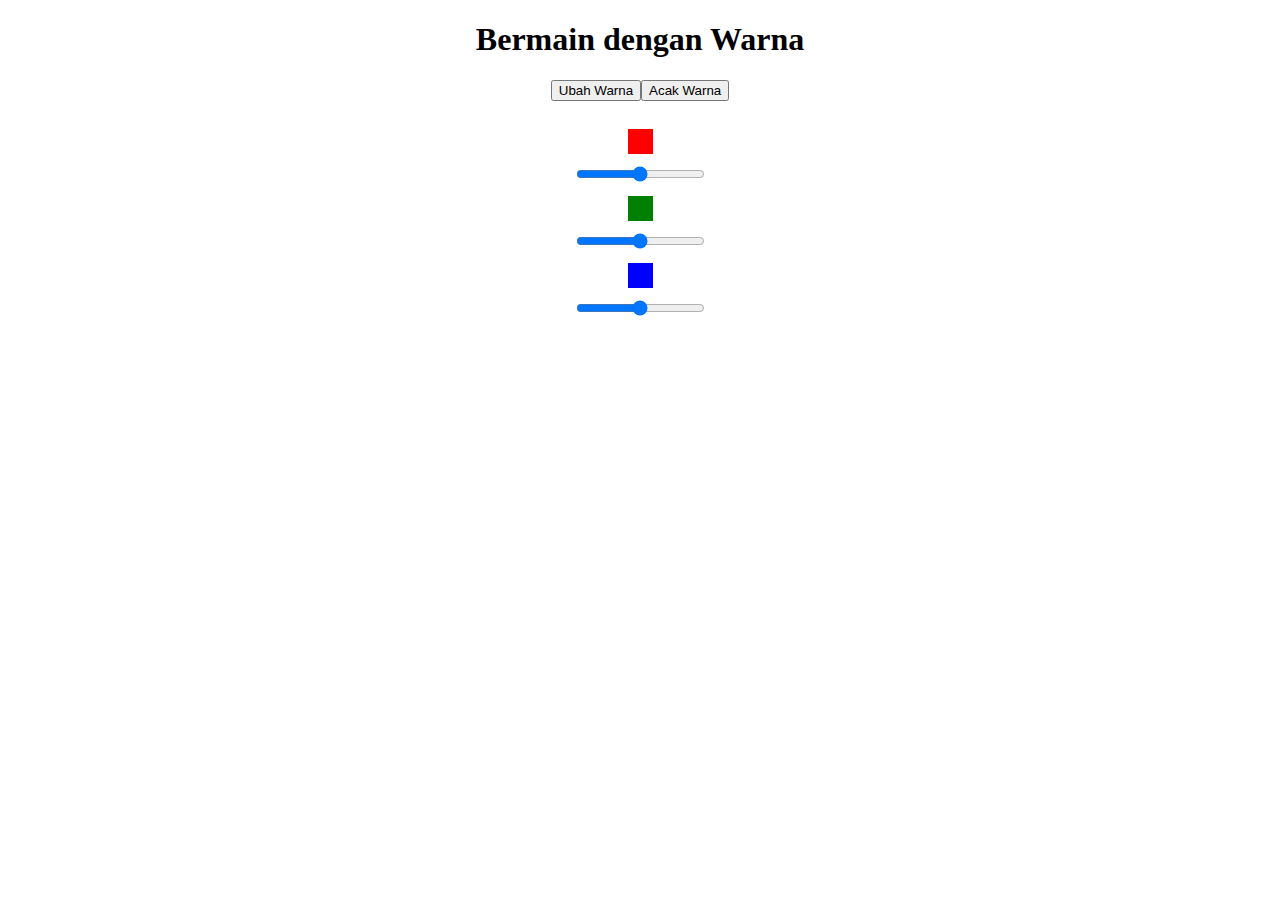
<file: DOM Bermain Dengan Warna/index.html>
<!DOCTYPE html>
<html lang="en">
<head>
    <meta charset="UTF-8">
    <meta name="viewport" content="width=device-width, initial-scale=1.0">
    <title>Latihan DOM 1</title>
    <style>
        html, body {
            height: 100%;
        }
        body{
            text-align: center;
        }

        .kotak{
            width: 25px;
            height: 25px;
            margin: 10px auto;
        }

        .merah{
            background-color: red;
        }

        .hijau{
            background-color: green;
        }

        .biru{
            background-color: blue;
        }
        
        .biru-muda {
            background-color: lightblue;
        }
    </style>
</head>
<body>
    <h1>Bermain dengan Warna</h1>
    <button id="tUbahWarna" type="button">Ubah Warna</button>

    <br><br>

    <div class="kotak merah"></div>
    <input type="range" name="sMerah" min="0" max="255">
    <div class="kotak hijau"></div>
    <input type="range" name="sHijau" min="0" max="255">
    <div class="kotak biru"></div>
    <input type="range" name="sBiru" min="0" max="255">


    <script src="script.js"></script>
</body>
</html>
</file>
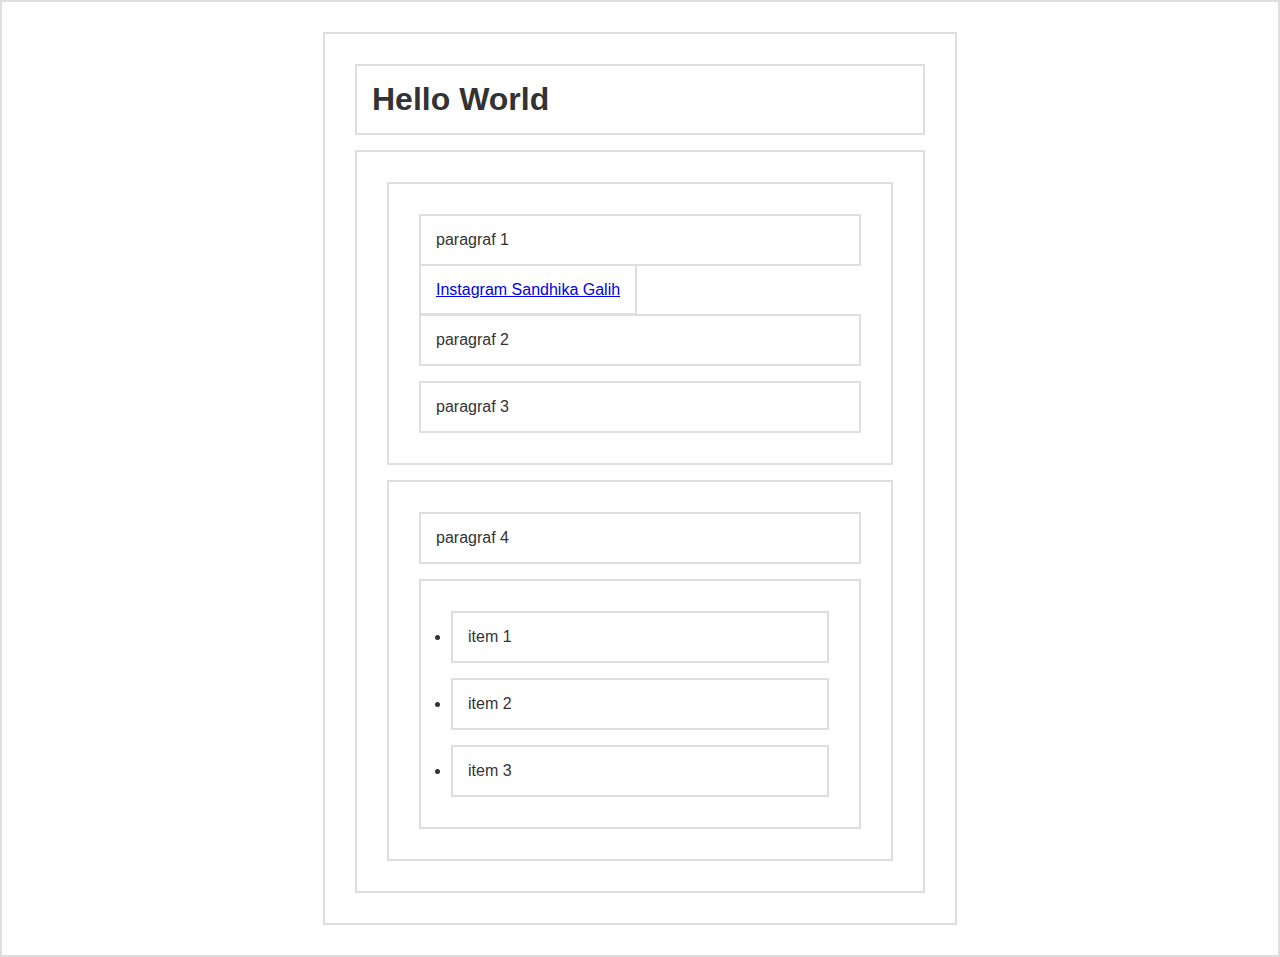
<file: DOM Events/index.html>
<!DOCTYPE html>
<html lang="en">
<head>
  <meta charset="UTF-8">
  <title>Dom Selection</title>
  <style>
    * { 
        border: 2px solid #dedede; 
        padding: 15px; 
        margin: 15px; 
    }
    html { 
      margin: 0;
      padding: 0;
    }
    body { 
      max-width: 600px;
      margin: 30px auto;
      font-family: sans-serif;
      color: #333;
    }

  </style>
</head>
<body>

  <h1 id="judul">Hello World</h1>
  <div id="container">
      <section id="a">
          <p class="p1">paragraf 1</p>
          <a href="http://instagram.com/sandhikagalih">Instagram Sandhika Galih</a>
          <p class="p2">paragraf 2</p>
          <p class="p3">paragraf 3</p>
      </section>
      <section id="b">
          <p>paragraf 4</p>
          <ul>
              <li>item 1</li>
              <li>item 2</li>
              <li>item 3</li>
          </ul>
      </section>
  </div>

<script src="script.js"></script>
</body>
</html>
</file>
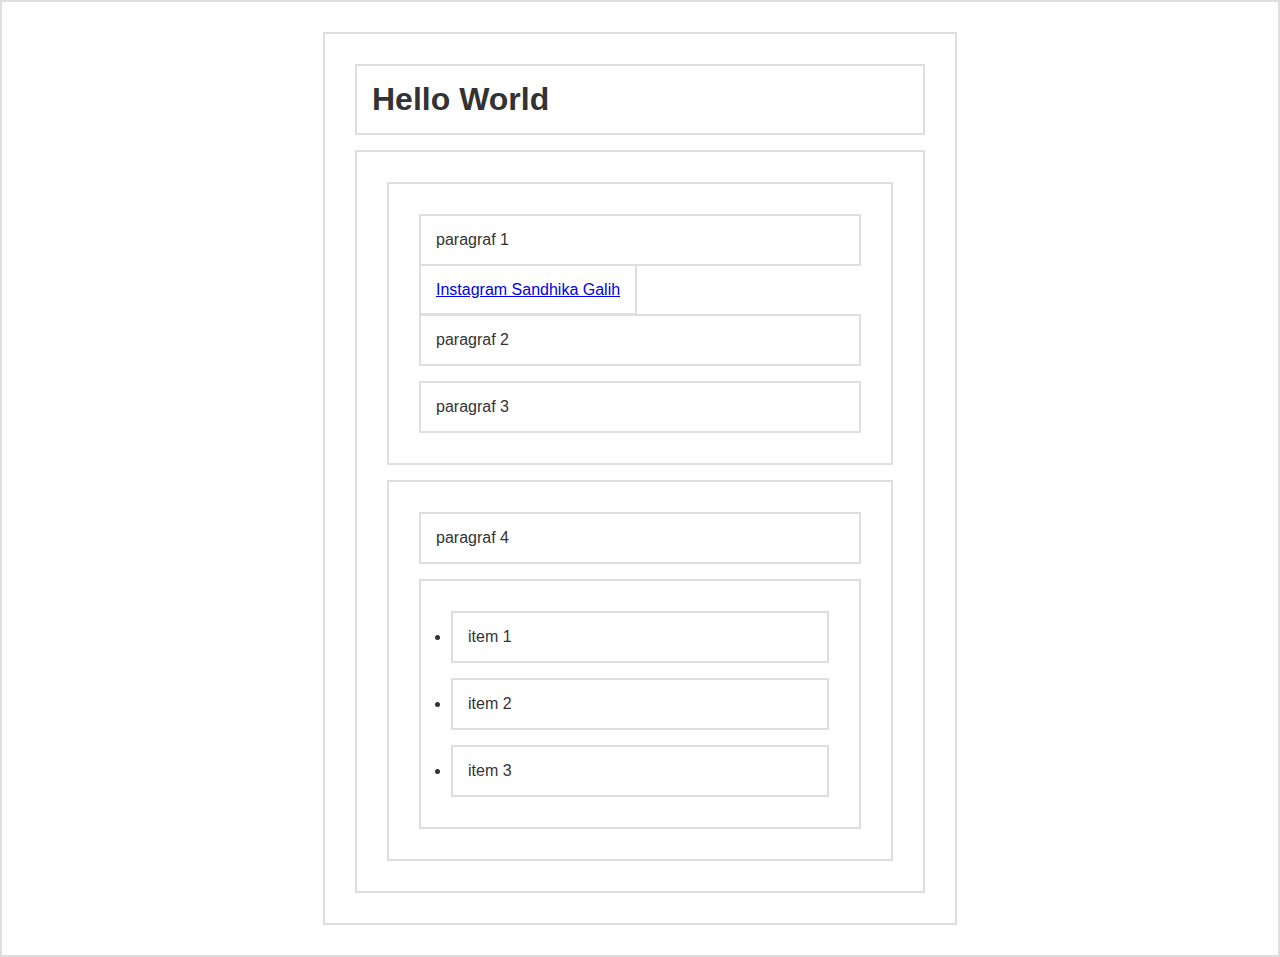
<file: DOM Manipulation 1/index.html>
<!DOCTYPE html>
<html lang="en">
<head>
  <meta charset="UTF-8">
  <title>Dom Selection</title>
  <style>
    * { 
        border: 2px solid #dedede; 
        padding: 15px; 
        margin: 15px; 
    }
    html { 
      margin: 0;
      padding: 0;
    }
    body { 
      max-width: 600px;
      margin: 30px auto;
      font-family: sans-serif;
      color: #333;
    }

    .biru-muda {
        background-color: lightblue;
    }
  </style>
</head>
<body>

  <h1 id="judul">Hello World</h1>
  <div id="container">
      <section id="a">
          <p class="p1">paragraf 1</p>
          <a href="http://instagram.com/sandhikagalih">Instagram Sandhika Galih</a>
          <p class="p2">paragraf 2</p>
          <p class="p3">paragraf 3</p>
      </section>
      <section id="b">
          <p>paragraf 4</p>
          <ul>
              <li>item 1</li>
              <li>item 2</li>
              <li>item 3</li>
          </ul>
      </section>
  </div>

<script src="script.js"></script>
</body>
</html>
</file>
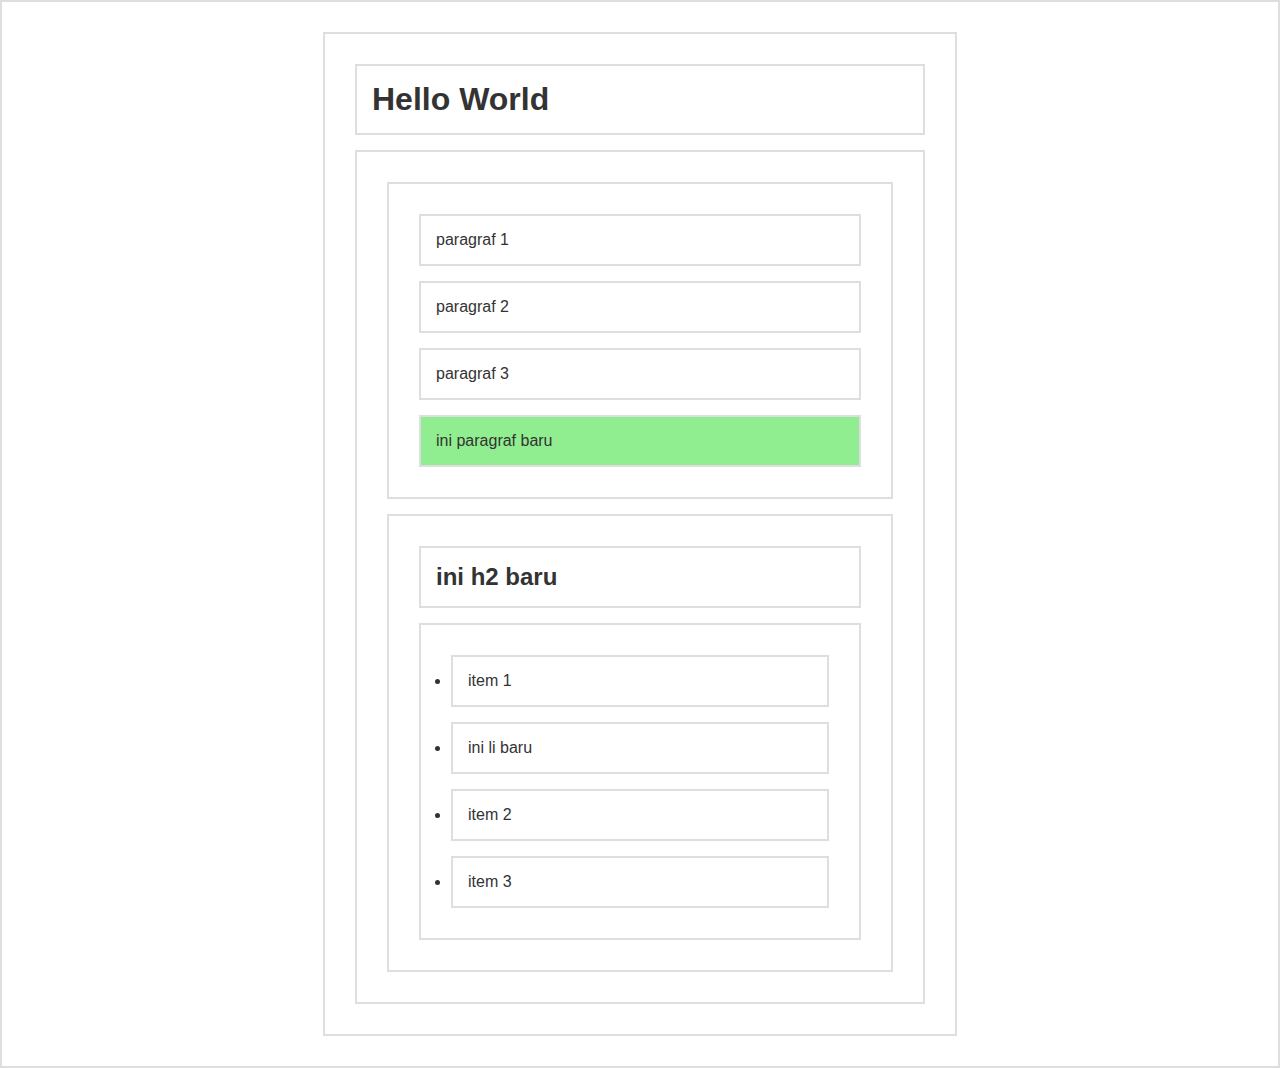
<file: DOM Manipulation 2/index.html>
<!DOCTYPE html>
<html lang="en">
<head>
  <meta charset="UTF-8">
  <title>Dom Selection</title>
  <style>
    * { 
        border: 2px solid #dedede; 
        padding: 15px; 
        margin: 15px; 
    }
    html { 
      margin: 0;
      padding: 0;
    }
    body { 
      max-width: 600px;
      margin: 30px auto;
      font-family: sans-serif;
      color: #333;
    }
  </style>
</head>
<body>

  <h1 id="judul">Hello World</h1>
  <div id="container">
      <section id="a">
          <p class="p1">paragraf 1</p>
          <a href="http://instagram.com/sandhikagalih">Instagram Sandhika Galih</a>
          <p class="p2">paragraf 2</p>
          <p class="p3">paragraf 3</p>
      </section>
      <section id="b">
          <p>paragraf 4</p>
          <ul>
              <li>item 1</li>
              <li>item 2</li>
              <li>item 3</li>
          </ul>
      </section>
  </div>

<script src="script.js"></script>
</body>
</html>
</file>
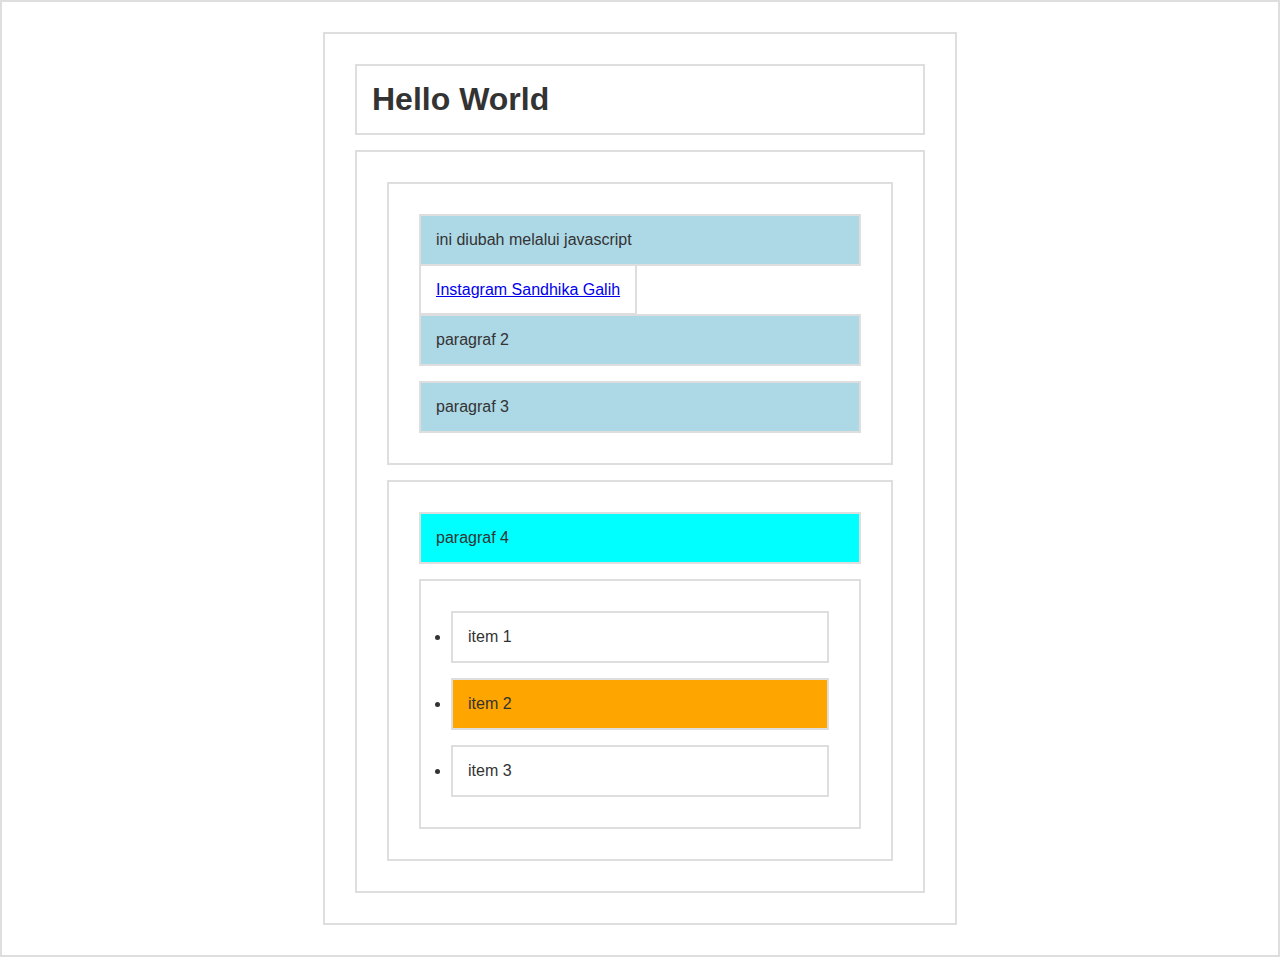
<file: DOM Selection/index.html>
<!DOCTYPE html>
<html lang="en">
<head>
  <meta charset="UTF-8">
  <title>Dom Selection</title>
  <style>
    * { 
        border: 2px solid #dedede; 
        padding: 15px; 
        margin: 15px; 
    }
    html { 
      margin: 0;
      padding: 0;
    }
    body { 
      max-width: 600px;
      margin: 30px auto;
      font-family: sans-serif;
      color: #333;
    }

    /* #b p {
        color: green;
    }

    section#b ul li:nth-child(2) {
        background-color: orange;
    } */

  </style>
</head>
<body>

  <h1 id="judul">Hello World</h1>
  <div id="container">
      <section id="a">
          <p class="p1">paragraf 1</p>
          <a href="http://instagram.com/sandhikagalih">Instagram Sandhika Galih</a>
          <p class="p2">paragraf 2</p>
          <p class="p3">paragraf 3</p>
      </section>
      <section id="b">
          <p>paragraf 4</p>
          <ul>
              <li>item 1</li>
              <li>item 2</li>
              <li>item 3</li>
          </ul>
      </section>
  </div>

<script src="script.js"></script>
</body>
</html>
</file>
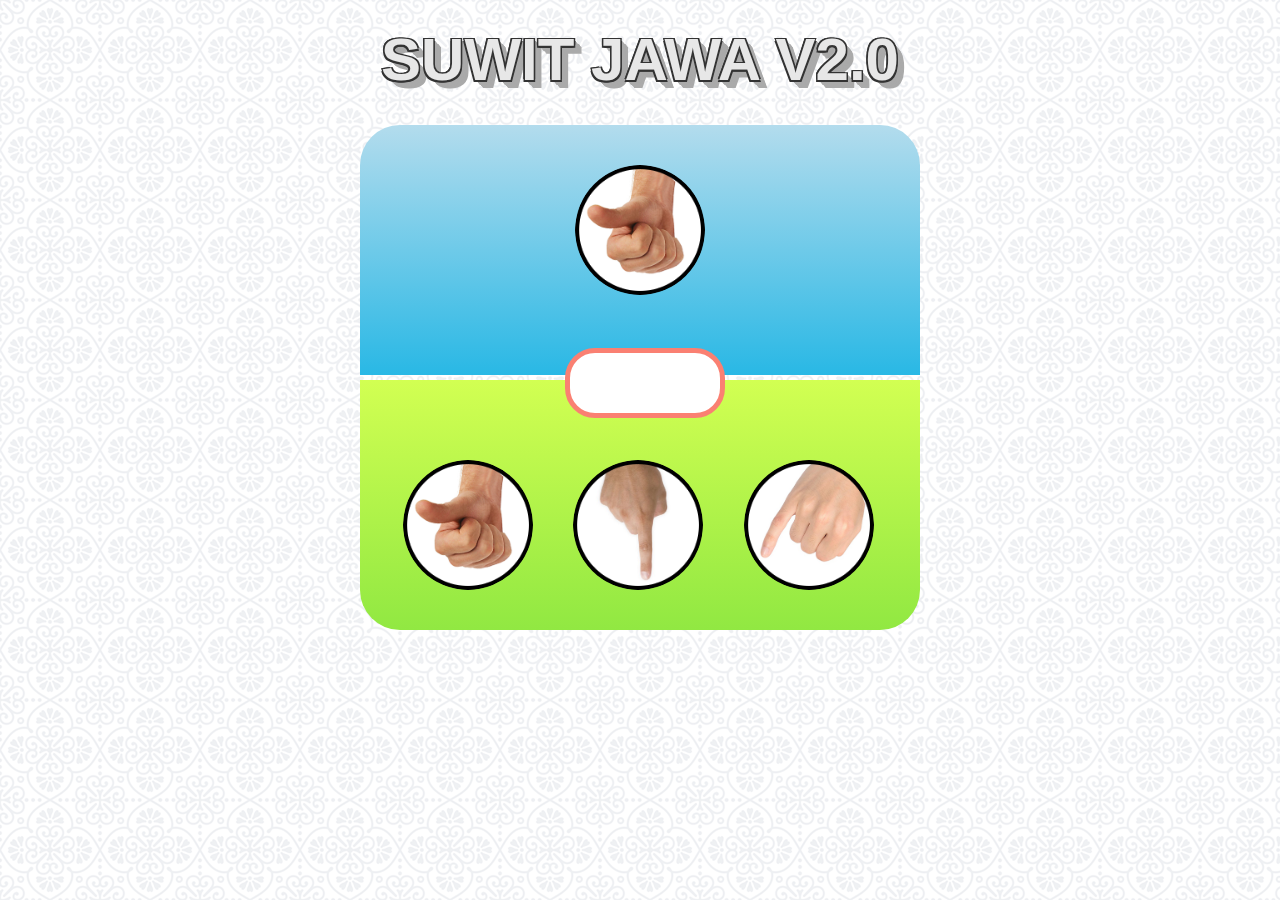
<file: DOM Suwit Jawa/index.html>
<!DOCTYPE html>
<html lang="en">
<head>
    <meta charset="UTF-8">
    <meta name="viewport" content="width=device-width, initial-scale=1.0">
    <title>Suwit Jawa V2</title>
    <link rel="stylesheet" href="style.css">
</head>
<body>
    <h1>Suwit Jawa v2.0</h1>

    <div class="container">
        <div class="area-komputer">
            <img src="img/gajah.png" class="img-komputer">
        </div>
        <div class="info"></div>
        <div class="area-player">
            <ul>
                <li>
                    <img src="img/gajah.png" class="gajah">
                </li>
                <li>
                    <img src="img/orang.png" class="orang">
                </li>
                <li>
                    <img src="img/semut.png" class="semut">
                </li>
            </ul>
        </div>
    </div>
    <script src="script.js"></script>
</body>
</html>
</file>
<file: DOM Suwit Jawa/style.css>
/* http://meyerweb.com/eric/tools/css/reset/ 
   v2.0 | 20110126
   License: none (public domain)
*/

html, body, div, span, applet, object, iframe,
h1, h2, h3, h4, h5, h6, p, blockquote, pre,
a, abbr, acronym, address, big, cite, code,
del, dfn, em, img, ins, kbd, q, s, samp,
small, strike, strong, sub, sup, tt, var,
b, u, i, center,
dl, dt, dd, ol, ul, li,
fieldset, form, label, legend,
table, caption, tbody, tfoot, thead, tr, th, td,
article, aside, canvas, details, embed, 
figure, figcaption, footer, header, hgroup, 
menu, nav, output, ruby, section, summary,
time, mark, audio, video {
    margin: 0;
    padding: 0;
    border: 0;
    font-size: 100%;
    font: inherit;
    vertical-align: baseline;
}
/* HTML5 display-role reset for older browsers */
article, aside, details, figcaption, figure, 
footer, header, hgroup, menu, nav, section {
    display: block;
}
body {
    line-height: 1;
}
ol, ul {
    list-style: none;
}
blockquote, q {
    quotes: none;
}
blockquote:before, blockquote:after,
q:before, q:after {
    content: '';
    content: none;
}
table {
    border-collapse: collapse;
    border-spacing: 0;
}


/* Suwit Jawa 2.0 */

body {
    background-image: url(img/bg.png);
    font-family: arial;
}
h1 {
    font-size: 60px;
    font-weight: bold;
    text-align: center;
    margin: 10px 0;
    margin-top: 30px;
    text-transform: uppercase;
    color: #e7e7e7;
    text-shadow: 1.5px 1.5px 0 #333, 0px 1.5px 0 #333, -1.5px -1.5px 0 #333, -1.5px -1.5px 0 #333, -1.5px 1.5px 0 #333, 1.5px -1.5px 0 #333, 0.7778174593px 0.7778174593px 0 #aaaaaa, 1.5556349186px 1.5556349186px 0 #aaaaaa, 2.3334523779px 2.3334523779px 0 #aaaaaa, 3.1112698372px 3.1112698372px 0 #aaaaaa, 3.8890872965px 3.8890872965px 0 #aaaaaa, 4.6669047558px 4.6669047558px 0 #aaaaaa, 5.4447222151px 5.4447222151px 0 #aaaaaa, 6.2225396744px 6.2225396744px 0 #aaaaaa, 7.0003571337px 7.0003571337px 0 #aaaaaa, 7.7781745931px 7.7781745931px 0 #aaaaaa;
}

.container {
    width: 600px;
    margin: auto;
    padding: 20px;
    position: relative;
}

.area-komputer {
    width: 560px;
    height: 250px;
    margin: 5px auto;
    background-color: lightblue;
    background: linear-gradient(to bottom, rgba(179,220,237,1) 0%, rgba(41,184,229,1) 100%);
    position: relative;
    padding-top: 40px;
    box-sizing: border-box;
    border-radius: 40px 40px 0 0;
}

.area-player {
    width: 560px;
    height: 250px;
    margin: 5px auto;
    background-color: lightgreen;
    background: linear-gradient(to bottom, rgba(210,255,82,1) 0%, rgba(145,232,66,1) 100%);
    position: relative;
    border-radius: 0 0 40px 40px;
}

.info {
    width: 150px;
    height: 60px;
    border: 5px solid salmon;
    position: absolute;
    left: 50%;
    margin-left: -75px;
    top: 50%;
    margin-top: -30px;
    background-color: white;
    border-radius: 30px;
    z-index: 1;
    text-align: center;
    line-height: 60px;
    color: #f89bb4;
    font-size: 26px;
    text-shadow: 1px 1px 1px rgba(0,0,0,.3);
}

ul {
    padding-top: 80px;
    padding-left: 25px;
}

li {
    display: inline-block;
    margin: 0 18px;
}

img {
    width: 130px;
    height: 130px;
    display: block;
    margin: auto;
    border-radius: 50%;
}

.gajah, .orang, .semut {
    transition: .3s;
    position: relative;
    top:0;
    cursor: pointer;
}

.gajah:hover, .semut:hover, .orang:hover, .active {
    box-shadow: 0 0 10px 5px limegreen;
}

.gajah:active, .semut:active, .orang:active {
    top: 2px;
}
</file>
